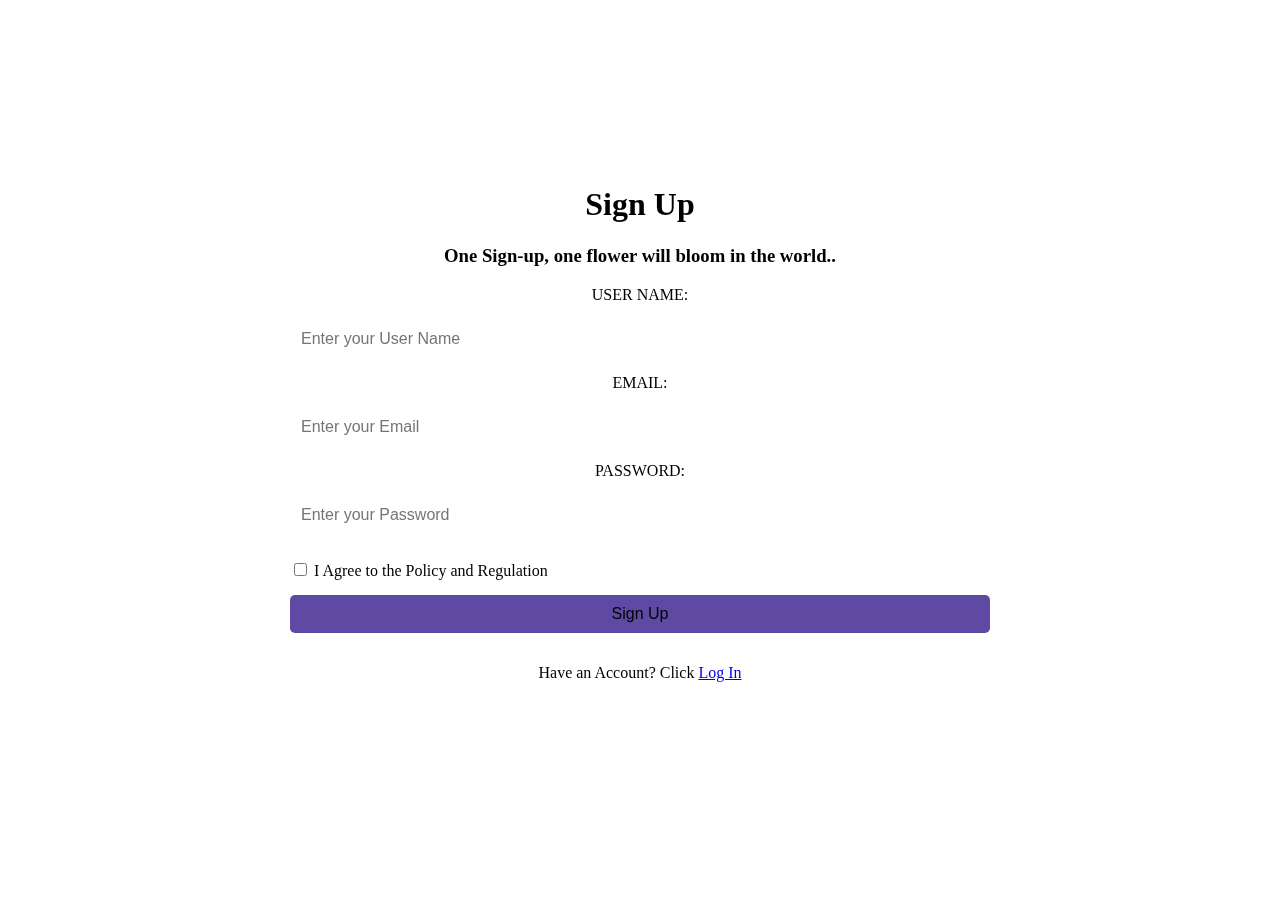
<file: signup.html>
<!DOCTYPE html>
<html lang="en">
<head>
    <meta charset="UTF-8">
    <meta name="viewport" content="width=device-width, initial-scale=1.0">
    <title>Sign Up</title>
    <link rel="stylesheet" href="styles.css">
</head>
<body>
    <div class="container">
        <h1>Sign Up</h1>
        <h3>One Sign-up, one flower will bloom in the world..</h3>
        <form id="signup-form">
            <label for="user-name">USER NAME:</label>
            <input type="text" id="user-name" name="user-name" placeholder="Enter your User Name" required>
            <label for="email">EMAIL:</label>
            <input type="email" id="email" name="email" placeholder="Enter your Email" required>
            <label for="password">PASSWORD:</label>
            <input type="password" id="password" name="password" placeholder="Enter your Password" required>
            <div class="checkbox-container">
            <div class="checkbox-left">
            <input type="checkbox" id="terms" name="terms" required>
            <label for="terms">I Agree to the Policy and Regulation</label>
            </div>
            </div>
            <button type="submit">Sign Up</button>
            <p>Have an Account? Click <a href="index.html">Log In</a></p>
        </form>        
    </div>
</body>
</html>
</file>
<file: styles.css>
body {
    margin: 0;
    height: 100vh;
    font-family: 'Times New Roman', serif;
    display: flex;
    justify-content: center;
    align-items: center;
    color:black; 
}
.container {
    background: url('https://www.heavenlygatefuneralservices.com/fh_live/11900/11913/images/theme_images/71xV1EU9inL--SL1500-.jpg') center/cover no-repeat;
    backdrop-filter: blur(5px); 
    padding: 70px;
    border-radius: 30px;
    text-align: center;
    width: 700px;
    height: 570px;
}
form {
    display: flex;
    flex-direction: column;
    gap: 15px;
}
input, button {
    background: rgb(231, 118, 231);
    padding: 10px;
    border-radius: 5px;
    font-size: 16px;
}
input {
    border: 1px solid rgba(255, 255, 255, 0.5);
    background: rgba(255, 255, 255, 0.6);
    color: black; 
}
button {
    border: none;
    background:rgb(95, 74, 163);
    color:black; 
    cursor: pointer;
}
button:hover {
    background: transparent;
}
.checkbox-container {
    margin-top: 10px;
    text-align: left;
    color: black; 
}
.social-media-links {
    display: flex;
    justify-content: center; 
    gap: 10px; 
    margin-top: 20px; 
}
.social-icon {
    width: 50px; 
    height: auto; 
}
.checkbox-container {
    display: flex;
    align-items: center;
    justify-content: space-between; 
}
.forgot-password {
    margin-right: 10px; 
}
</file>
